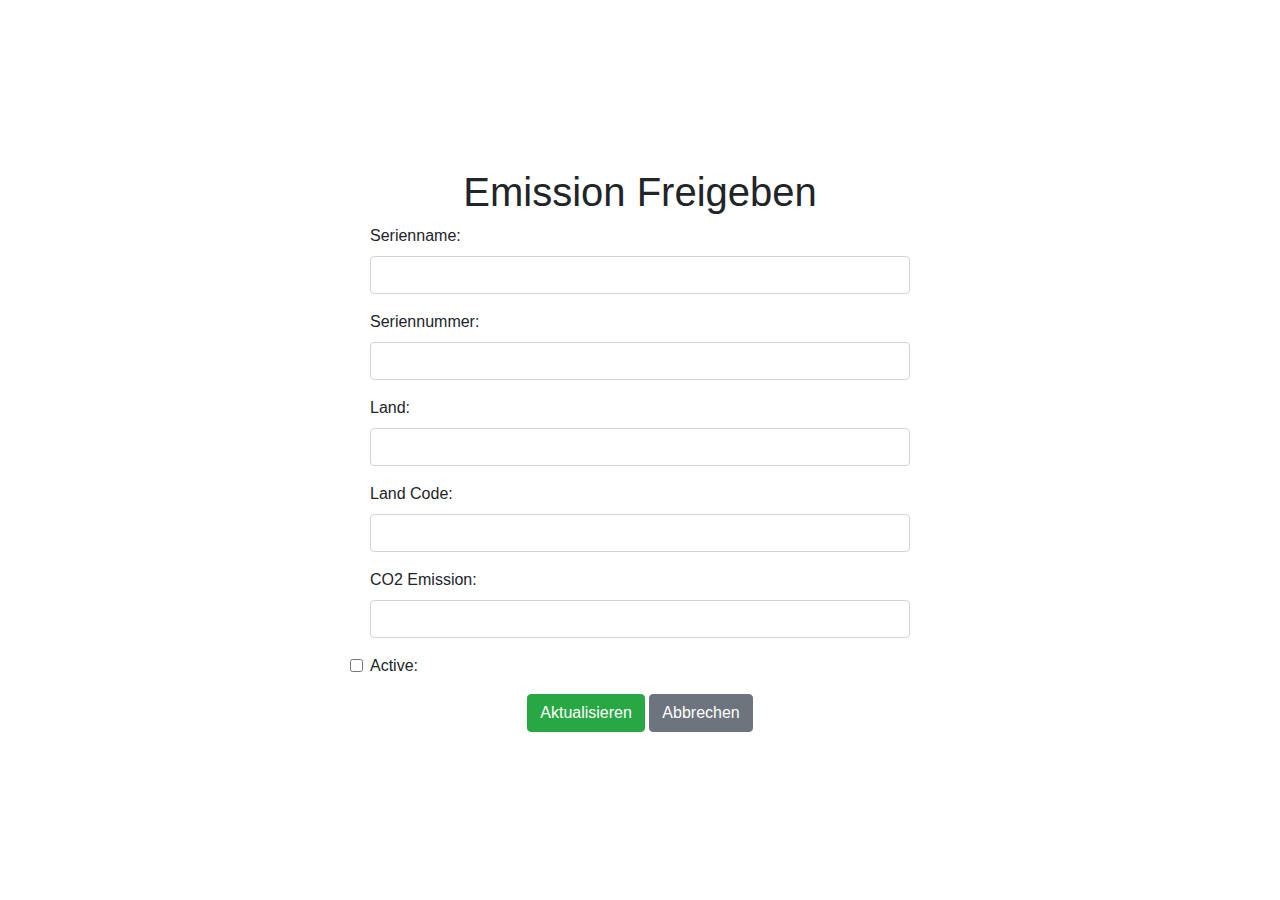
<file: src/main/resources/templates/admin/admineditemissions.html>
<!DOCTYPE html>
<html lang="en">
<head>
    <meta charset="UTF-8">
    <title>Edit Emission</title>
    <link href="https://maxcdn.bootstrapcdn.com/bootstrap/4.5.2/css/bootstrap.min.css" rel="stylesheet">
    <style>
        /* Center the form */
        .center-form {
            display: flex;
            justify-content: center;
            align-items: center;
            height: 100vh;
        }
    </style>
</head>
<body>
    <div class="container">
        <div class="row center-form">
            <div class="col-md-6">
                <h1 class="text-center">Emission Freigeben</h1>
                <form th:action="@{/updateAdminEmission}" method="post">
                  <input type="hidden" name="id" th:value="${emission.id}"/>
                  <div class="form-group">
                      <label>Serienname:</label>
                      <input type="text" class="form-control" name="seriesName" th:value="${emission.seriesName}"/>
                  </div>
                  <div class="form-group">
                      <label>Seriennummer:</label>
                      <input type="text" class="form-control" name="seriesCode" th:value="${emission.seriesCode}"/>
                  </div>
                  <div class="form-group">
                      <label>Land:</label>
                      <input type="text" class="form-control" name="countryName" th:value="${emission.countryName}"/>
                  </div>
                  <div class="form-group">
                      <label>Land Code:</label>
                      <input type="text" class="form-control" name="countryCode" th:value="${emission.countryCode}"/>
                  </div>
                  <div class="form-group">
                      <label>CO2 Emission:</label>
                      <input type="text" class="form-control" name="YR2024" th:value="${emission.YR2024}"/>
                  </div>
                  <div class="form-group">
                      <input type="checkbox" class="form-check-input" id="isActive" name="isActive" th:checked="${emission.isActive}">
                      <label class="form-check-label" for="isActive">Active:</label>
                  </div>
                  <div class="text-center">
                      <button type="submit" class="btn btn-success">Aktualisieren</button>
                      <a href="/emissions" class="btn btn-secondary">Abbrechen</a>
                  </div>
              </form>
              
            </div>
        </div>
    </div>
</body>
</html>
</file>
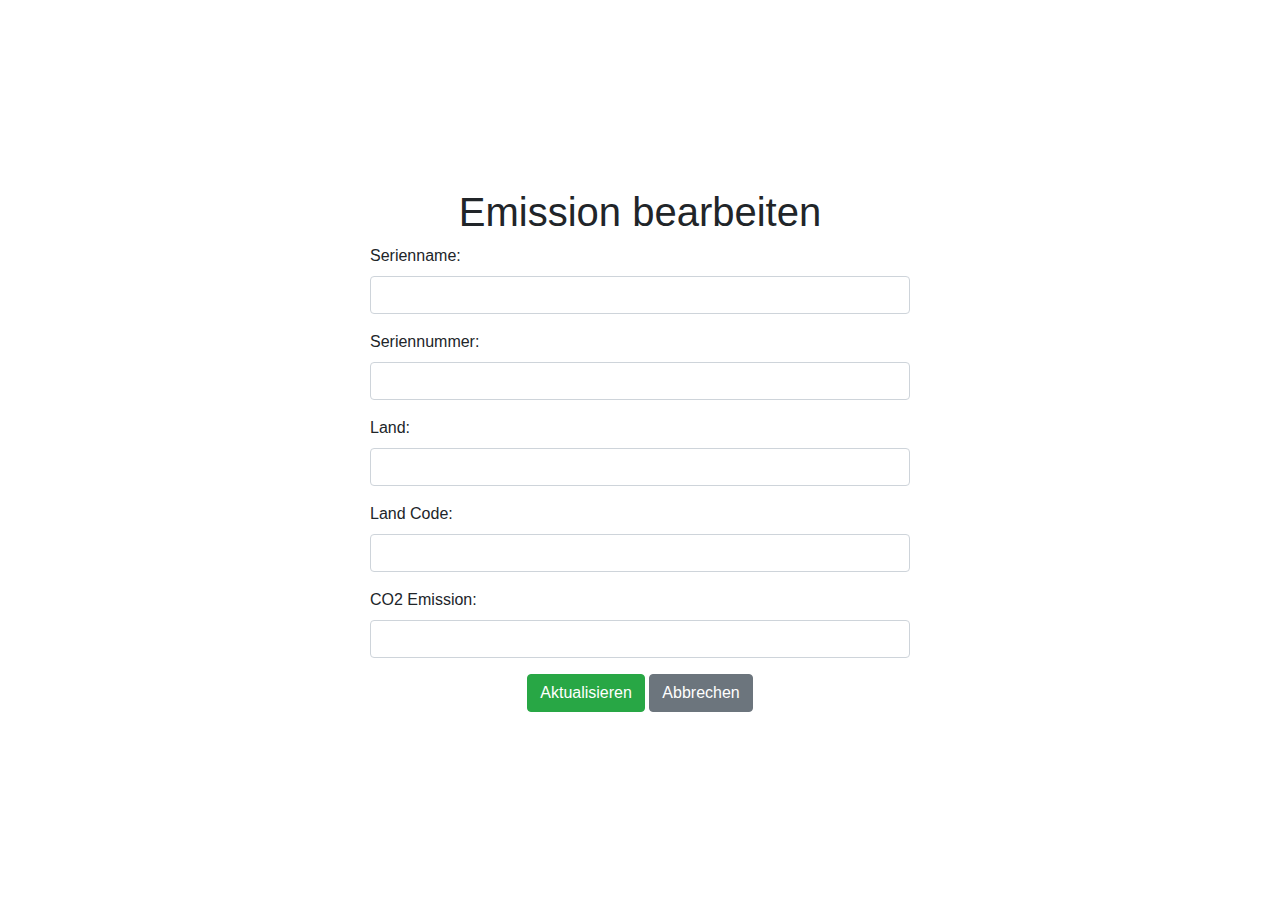
<file: src/main/resources/templates/user/edit_emission.html>
<!DOCTYPE html>
<html lang="en">
<head>
    <meta charset="UTF-8">
    <title>Edit Emission</title>
    <link href="https://maxcdn.bootstrapcdn.com/bootstrap/4.5.2/css/bootstrap.min.css" rel="stylesheet">
    <style>
        /* Center the form */
        .center-form {
            display: flex;
            justify-content: center;
            align-items: center;
            height: 100vh;
        }
    </style>
</head>
<body>
    <div class="container">
        <div class="row center-form">
            <div class="col-md-6">
                <h1 class="text-center">Emission bearbeiten</h1>
                <form th:action="@{/updateEmission}" method="post">
                    <input type="hidden" name="id" th:value="${emission.id}"/>
                    <div class="form-group">
                        <label>Serienname:</label>
                        <input type="text" class="form-control" name="seriesName" th:value="${emission.seriesName}"/>
                    </div>
                    <div class="form-group">
                        <label>Seriennummer:</label>
                        <input type="text" class="form-control" name="seriesCode" th:value="${emission.seriesCode}"/>
                    </div>
                    <div class="form-group">
                        <label>Land:</label>
                        <input type="text" class="form-control" name="countryName" th:value="${emission.countryName}"/>
                    </div>
                    <div class="form-group">
                        <label>Land Code:</label>
                        <input type="text" class="form-control" name="countryCode" th:value="${emission.countryCode}"/>
                    </div>
                    <div class="form-group">
                        <label>CO2 Emission:</label>
                        <input type="text" class="form-control" name="YR2024" th:value="${emission.YR2024}"/>
                    </div>
                    <div class="text-center">
                        <button type="submit" class="btn btn-success">Aktualisieren</button>
                        <a href="/emissions" class="btn btn-secondary">Abbrechen</a>
                    </div>
                </form>
            </div>
        </div>
    </div>
</body>
</html>
</file>
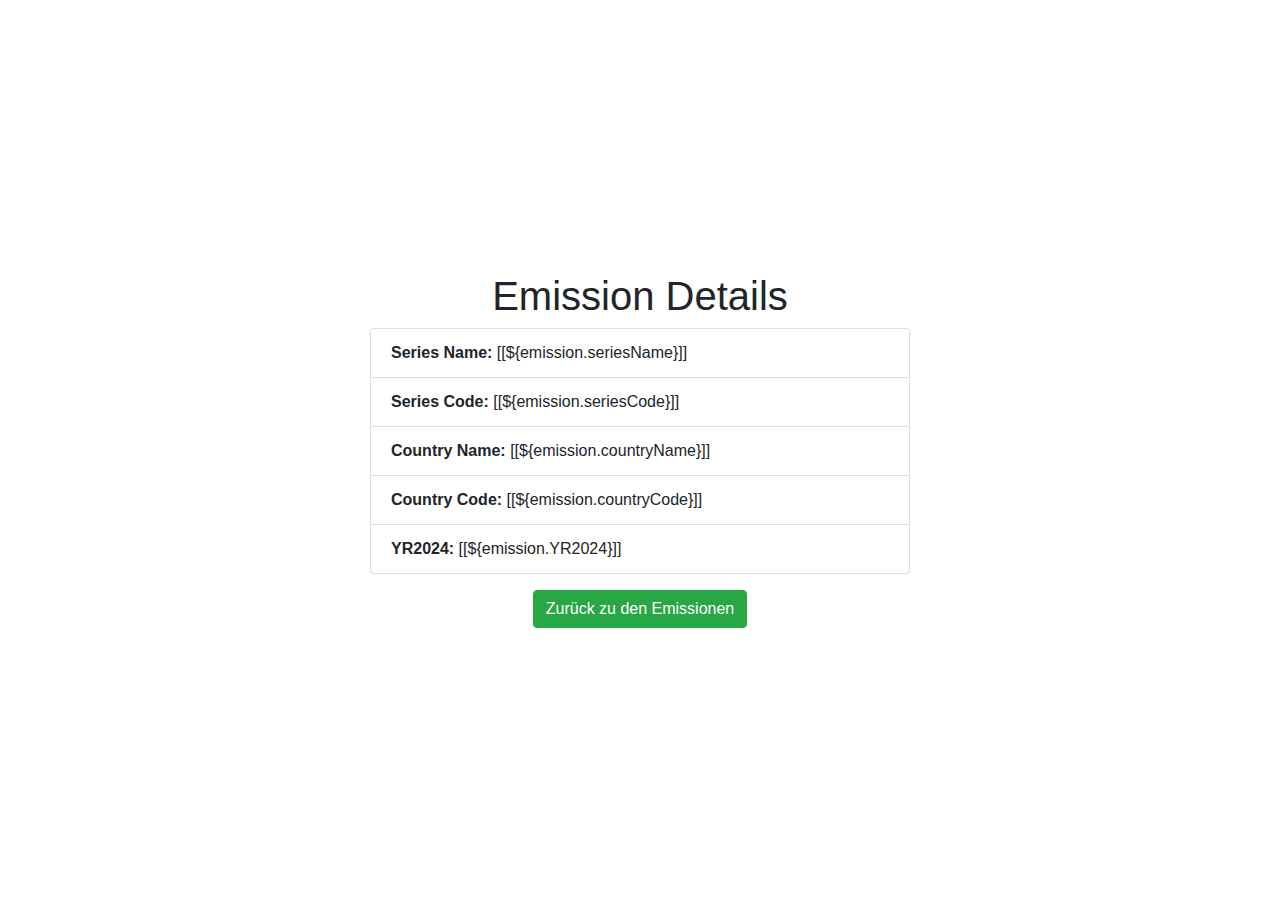
<file: src/main/resources/templates/user/emission_details.html>
<!DOCTYPE html>
<html lang="en">
<head>
    <meta charset="UTF-8">
    <title>Emission Details</title>
    <link href="https://maxcdn.bootstrapcdn.com/bootstrap/4.5.2/css/bootstrap.min.css" rel="stylesheet">
    <style>
        /* Center the content */
        .center-content {
            display: flex;
            justify-content: center;
            align-items: center;
            height: 100vh;
        }
    </style>
</head>
<body>
    <div class="container">
        <div class="row center-content">
            <div class="col-md-6">
                <h1 class="text-center">Emission Details</h1>
                <ul class="list-group">
                    <li class="list-group-item"><strong>Series Name:</strong> [[${emission.seriesName}]]</li>
                    <li class="list-group-item"><strong>Series Code:</strong> [[${emission.seriesCode}]]</li>
                    <li class="list-group-item"><strong>Country Name:</strong> [[${emission.countryName}]]</li>
                    <li class="list-group-item"><strong>Country Code:</strong> [[${emission.countryCode}]]</li>
                    <li class="list-group-item"><strong>YR2024:</strong> [[${emission.YR2024}]]</li>
                    <!-- Add more details as needed -->
                </ul>
                <div class="text-center mt-3">
                    <a href="/emissions" class="btn btn-success">Zurück zu den Emissionen</a>
                </div>
            </div>
        </div>
    </div>
</body>
</html>
</file>
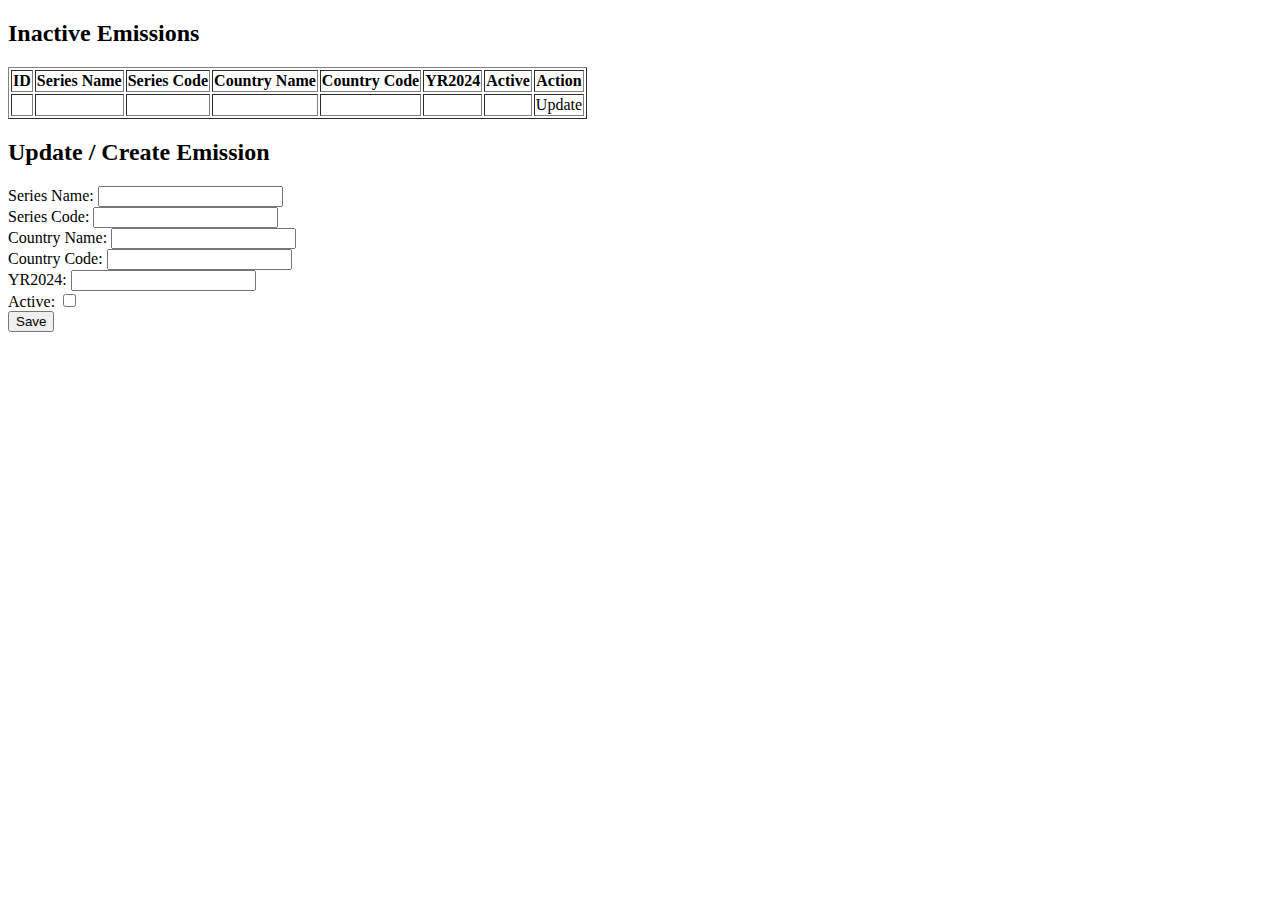
<file: src/main/resources/templates/user/emission_management.html>
<!DOCTYPE html>
<html lang="en">
<head>
    <meta charset="UTF-8">
    <title>Emission Management</title>
</head>
<body>

<!-- List of inactive emissions -->
<h2>Inactive Emissions</h2>
<table border="1">
    <thead>
    <tr>
        <th>ID</th>
        <th>Series Name</th>
        <th>Series Code</th>
        <th>Country Name</th>
        <th>Country Code</th>
        <th>YR2024</th>
        <th>Active</th>
        <th>Action</th>
    </tr>
    </thead>
    <tbody>
    <tr th:each="emission : ${emissions}">
        <td th:text="${emission.id}"></td>
        <td th:text="${emission.seriesName}"></td>
        <td th:text="${emission.seriesCode}"></td>
        <td th:text="${emission.countryName}"></td>
        <td th:text="${emission.countryCode}"></td>
        <td th:text="${emission.YR2024}"></td>
        <td th:text="${emission.isActive} ? 'Yes' : 'No'"></td>
        <td>
            <a th:href="@{/admin/update_emission(id=${emission.id})}">Update</a>
        </td>
    </tr>
    </tbody>
</table>

<!-- Form for updating or creating an emission -->
<h2>Update / Create Emission</h2>
<form action="/admin/updateEmission" method="post">
    <input type="hidden" name="id" th:value="${emission.id}">
    <label for="seriesName">Series Name:</label>
    <input type="text" id="seriesName" name="seriesName" th:value="${emission.seriesName}">
    <br>
    <label for="seriesCode">Series Code:</label>
    <input type="text" id="seriesCode" name="seriesCode" th:value="${emission.seriesCode}">
    <br>
    <label for="countryName">Country Name:</label>
    <input type="text" id="countryName" name="countryName" th:value="${emission.countryName}">
    <br>
    <label for="countryCode">Country Code:</label>
    <input type="text" id="countryCode" name="countryCode" th:value="${emission.countryCode}">
    <br>
    <label for="yr2024">YR2024:</label>
    <input type="text" id="yr2024" name="yr2024" th:value="${emission.YR2024}">
    <br>
    <label for="isActive">Active:</label>
    <input type="checkbox" id="isActive" name="isActive" th:checked="${emission.isActive}">
    <br>
    <button type="submit">Save</button>
</form>

</body>
</html>
</file>
